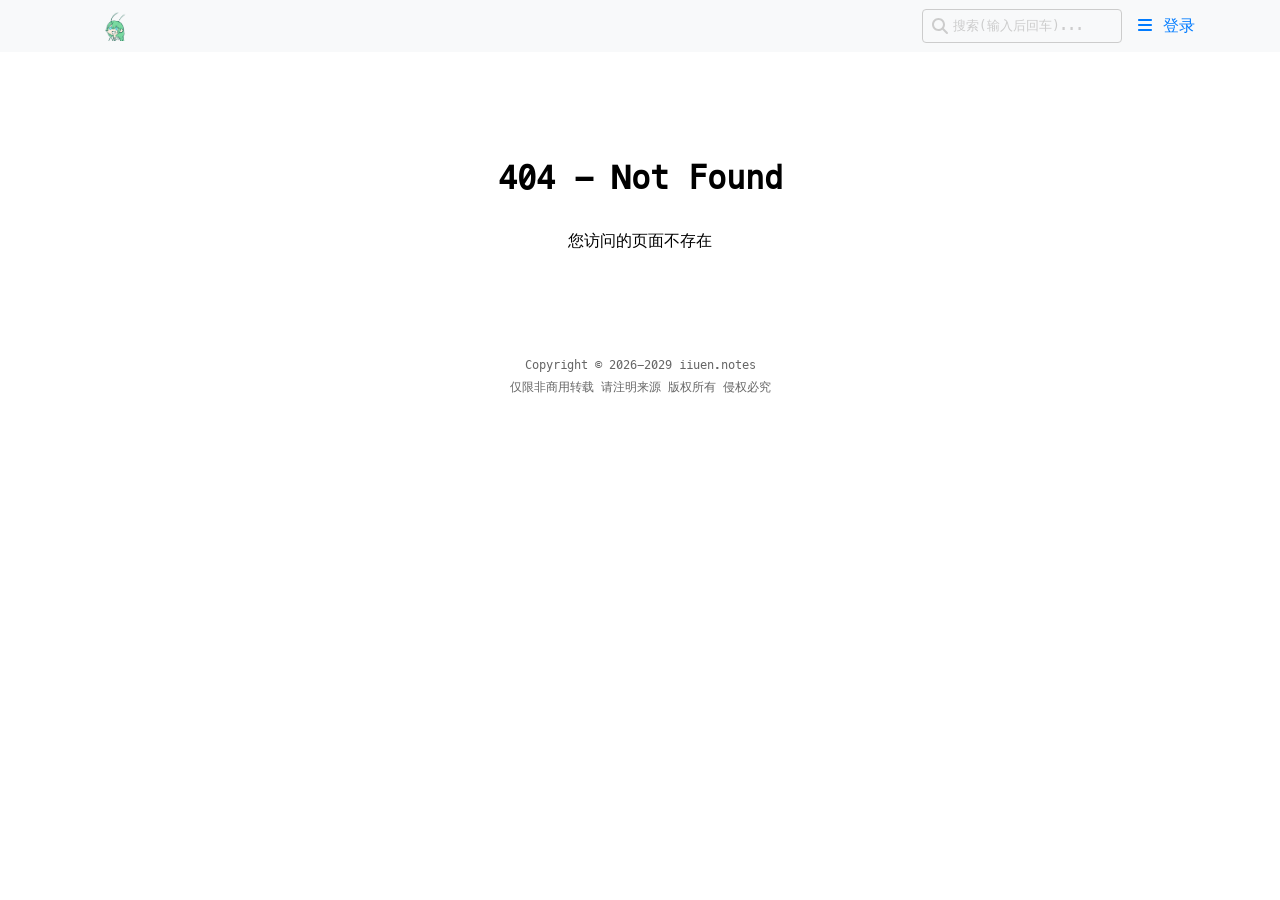
<file: index.html>
<!doctype html>
<html lang="zh">
  <head>
    <meta charset="UTF-8" />
    <meta name="robots" content="noindex, nofollow">
  <style>
    @media (prefers-color-scheme: dark)
    {
        :root{
          --html-color: #191A1E;
        }
    }
          
    html{
        background-color: var(--html-color);
        color: var(--font-color);
    }
  </style>
    <link rel="icon" type="image/x-icon" href="/assets/favicon-3AbAKlsW.ico" />
    <meta name="viewport" content="width=device-width, initial-scale=1.0" />
    <meta property="article:author" content="delay"><meta name="twitter:card" content="summary">
    <link rel="shortcut icon" href="/assets/favicon-3AbAKlsW.ico">
    <link rel="icon" type="image/png" href="/assets/favicon-192x192-DEEA-kgX.png" sizes="192x192">
    <link rel="apple-touch-icon" sizes="180x180" href="/assets/apple-touch-icon-CVi7S5vF.png">
    <title>iiuen.notes</title>
    <script type="module" crossorigin src="/assets/index-FdDV4aRQ.js"></script>
    <link rel="stylesheet" crossorigin href="/assets/index-DgWAOZsC.css">
  </head>
  <body>
    <div id="app"></div>
  </body>
</html>
</file>
<file: assets/index-DgWAOZsC.css>
@font-face{font-family:Meslo LG;src:local("Meslo LG S"),url(/assets/MesloLGS-Regular-WZ1bqco6.ttf) format("truetype")}@font-face{font-family:twemoji;src:local("twemoji"),url(/assets/twemoji-TGh32prh.ttf) format("truetype")}@font-face{font-family:IMing;src:local("IMing"),url(/assets/I.Ming-8.10-CSBlIfJU.ttf) format("truetype")}@font-face{font-family:IPAM;src:local("IPAexMincho"),url(/assets/ipaexm-D6Hgh1Sd.ttf) format("truetype")}#app{width:100%;padding-top:2rem;font-family:Meslo LG,monospace;font-weight:400;font-style:normal}#app,.container{margin:0 auto;padding-left:15px;padding-right:15px}@media (min-width: 768px){#app{width:min(75vw,1100px)}}body{display:flex;font-size:1rem;line-height:1.725}a{text-decoration:none;color:var(--color-link2);transition:.4s;padding:3px}@media (hover: hover){a:hover{background-color:var(--color-accent-background)}}.footer{margin:40px 0;width:100%;color:var(--color-accent-3);vertical-align:top;text-align:center;font-size:12px;line-height:10px}@media print{.header-container,.comments{display:none}#app{padding-top:0}select,input,textarea,button{display:none!important}.content{font-size:.9rem!important;line-height:1.5}.content img{page-break-inside:avoid}table td,table th{border:1px solid var(--font-color)!important}table thead{background-color:#f6f8fa}}button{background:none;border:none;color:var(--color-link);cursor:pointer}button:hover{text-decoration:underline}button:disabled{color:var(--color-accent-3)}input,textarea{width:100%;padding:0 8px;line-height:32px;box-sizing:border-box;margin-bottom:10px;border:1px solid var(--color-border);border-radius:4px;background-color:var(--html-color-1);color:var(--font-color)}input::placeholder,textarea::placeholder{color:var(--color-border);font-family:Meslo LG,monospace}textarea{padding:8px;line-height:24px;min-height:40px;max-height:500px;overflow-y:hidden;resize:none}hr,.markdown-body .v-show-content hr{border:.5px dashed var(--color-4);opacity:.5;margin:20px 0;height:0}table{display:table;width:100%;text-align:left;overflow:auto;border-spacing:0;border-collapse:collapse;background-color:var(--html-color-1)!important}table tr{background-color:var(--html-color-1)!important}table thead tr,table tr:nth-child(2n){background-color:var(--html-color-2)!important}table td,table th{vertical-align:top;padding:6px 13px;border:1px solid var(--color-border)!important}table th{color:#ab2251;font-weight:700}.markdown-body{position:relative!important;z-index:1!important;border:1px solid var(--color-border)!important;border-radius:4px;box-shadow:none}.markdown-body .v-note-op{border-bottom:1px solid var(--color-border)!important}.markdown-body,.markdown-body .v-note-op,.markdown-body .content-input-wrapper,.markdown-body .v-show-content,.markdown-body .content-input,.markdown-body textarea{color:var(--font-color);background-color:var(--html-color)!important}.markdown-body textarea{color:var(--font-color)!important}.markdown-body .v-show-content h2{border-bottom:none}.markdown-body .op-icon.selected{background-color:var(--color-accent-background)!important}.markdown-body .auto-textarea-input{min-height:100%}.page{width:auto}.page header h1{margin-top:0;margin-bottom:20px;color:var(--color-1);letter-spacing:.01em;font-weight:700;font-style:normal;line-height:2rem}.article-page h1{color:var(--color-2)}.article-page h2{color:var(--color-3)}@media (min-width: 1100px){.category-list{padding:0 40px}}.article-list{margin-top:20px}.category-list .category-list-item,.article-list .article-list-item{color:var(--color-2);letter-spacing:.01em;font-style:normal}.article-list .article-list-item{margin-bottom:5px;margin-left:1rem;line-height:2rem;list-style-type:none}.category-list a{color:var(--color-2);font-weight:700;background-color:transparent}.article-list a{color:var(--color-1);background-image:linear-gradient(transparent,transparent 5px,var(--color-1) 5px,var(--color-1));background-position:bottom;background-size:100% 6px;background-repeat:repeat-x;background-color:transparent;margin-block-start:.2em}.article-list a:hover{background-image:linear-gradient(transparent,transparent 5px,var(--color-accent-1) 5px,var(--color-accent-1))}.modal{position:fixed;z-index:102;top:0;left:0;width:100%;height:100%;background-color:#00000080;display:flex;align-items:center;justify-content:center}.modal-content{position:relative;color:#000;background-color:#fff;padding:1rem;border-radius:8px;width:80%;max-width:600px;max-height:80%;overflow-y:auto}.modal-title{padding:10px 0;margin:0}.modal-closebtn{font-size:1.5rem;position:absolute;top:10px;right:10px}.modal-title p{width:100%}.modal-content input,.modal-content textarea{background-color:#fff;border:1px solid #ccc;box-sizing:border-box;color:#000}.overlay{position:absolute;top:0;left:0;width:100%;height:100%;background-color:#00000080;display:flex;align-items:center;justify-content:center;color:#fff;font-size:1rem;font-weight:700;opacity:0;transition:opacity .3s ease}.overlay:hover{opacity:1}.overlay-text{pointer-events:none}.toc{position:fixed;overflow-y:auto;padding:10px;z-index:90;max-height:300px;overflow:auto}.tocBtn{position:fixed;display:none;bottom:20px;right:10px;z-index:100;font-size:1.2rem}@media (min-width: 768px){.toc{right:20px;top:80px;max-width:200px;max-height:500px}}@media (max-width: 768px){.toc{display:none;bottom:0;background-color:var(--color-background);width:100%;border-radius:5px 0 0;transition:transform .5s ease-in-out,opacity .5s ease-in-out;transform:translateY(100%);opacity:0}.toc-visible{display:block;transform:translateY(0);opacity:1}.tocBtn{display:block}}@media print{.toc,.tocBtn{display:none!important}}.toc ul{list-style-type:none;padding:0;margin:0}.toc a{white-space:nowrap;overflow:hidden}:root{--html-color: transparent;--html-color-1: #FFF;--html-color-2: #f6f8fa;--font-color: #000;--color-background: #f8f9fa;--color-background-2: #f9f9f9;--color-border: #ccc;--color-shadow: rgba(0, 0, 0, .1);--color-1: #383838;--color-2: #00adef;--color-3: #ab2251;--color-4: #6ca6cd;--color-5: #2bbc8a;--color-bold: #00bd7e;--color-highlight: #FFC233;--color-correct: #89cd7d;--color-error: #ec5f54;--color-tag: #e4edf6;--color-tag-front: var(--font-color);--color-accent-1: #cc2a41;--color-accent-2: rgba(86, 124, 119, .8);--color-accent-3: #666;--color-accent-background: rgba(60, 60, 60, .29);--color-accent-background-2: #ececec;--color-header-icon: transparent;--color-header-searchbox: var(--color-tag-front);--color-header-searchbox-background: var(--color-header-icon);--color-link: #007bff;--color-link-header: var(--color-link);--color-link2: var(--color-bold);--color-quote: #8c8c8c;--color-code: #f4f4f4;--color-meta: #ccc;--color-meta-2: #888}[data-theme=night],[data-theme=modern-cards-night]{--html-color: #191A1E;--html-color-1: #333;--html-color-2: #2a2a2a;--font-color: #FFF;--color-background: #3B4151;--color-background-2: var(--color-background);--color-border: #666;--color-shadow: rgba(255, 255, 255, .1);--color-1: #e0e0e0;--color-2: #478FA8;--color-3: #d35f8d;--color-4: #9BC1D4;--color-5: #3fd1a5;--color-tag: #e4edf6;--color-tag-front: #000;--color-accent-1: #e04a5a;--color-accent-2: rgba(86, 124, 119, .8);--color-accent-3: #999;--color-accent-background: rgba(200, 200, 200, .29);--color-accent-background-2: #2a2a2a;--color-header-icon: #f8f9fa;--color-link: #66b2ff;--color-link-header: white;--color-quote: #b0b0b0;--color-code: #2d2d2d}[data-theme=support_ukraine]{--color-bold: #005DC2;--color-background: #005DC2;--color-link: #005DC2;--html-color-2: #519FC2;--color-1: #005DC2;--color-3: #005DC2;--color-4: #519FC2;--color-header-icon: #FFD300;--color-link-header: #FFD300;--html-color-1: #FFE566;--color-2: #FFD300;--color-5: #FFD300;--color-background-2: #f9f9f9;--color-shadow: rgba(0, 0, 0, .1)}[data-theme=yeshu]{--html-color: #004EA1;--color-tag-front: var(--html-color-2);--color-background: #FFF001;--color-background-2: #E90011;--color-link-header: #E90011;--color-border: #FFF;--color-header-icon: #004EA1;--color-header-searchbox-background: var(--html-color-1);--html-color-1: #E90011;--html-color-2: #FFF001;--color-1: #FFF;--color-2: #FFF001;--color-3: #E90011;--color-4: #000;--color-5: #FFF001;--font-color: #FFF;--color-accent-3: #E90011}[data-theme=yeshu] table thead tr,[data-theme=yeshu] table tr:nth-child(2n){color:#e90011}[data-theme=modern-cards],[data-theme=modern-cards-night]{--html-color-1: #fff;--color-shadow: rgba(0, 0, 0, .1);--font-color: #222;--color-accent-3: #666;--icon-color: #007acc}[data-theme=modern-cards-night]{--html-color-1: #222;--color-shadow: rgba(0, 0, 0, .6);--font-color: #ddd;--color-accent-3: #999;--icon-color: #55aaff}[data-theme=modern-cards] .category-list,[data-theme=modern-cards-night] .category-list{display:grid;grid-template-columns:repeat(auto-fit,minmax(200px,1fr));gap:20px;padding:0;margin:2rem 0;list-style:none}[data-theme=modern-cards] .category-list-item,[data-theme=modern-cards-night] .category-list-item{background:var(--html-color-1);border-radius:14px;padding:1rem 1.2rem;box-shadow:0 3px 10px var(--color-shadow);transition:transform .2s ease,box-shadow .3s ease;display:flex;flex-direction:column;justify-content:space-between}[data-theme=modern-cards] .category-list-item:hover,[data-theme=modern-cards-night] .category-list-item:hover{transform:translateY(-4px);box-shadow:0 6px 20px #0000001f}[data-theme=modern-cards] .category-list-link,[data-theme=modern-cards-night] .category-list-link{text-decoration:none;color:inherit;display:flex;flex-direction:column;gap:.3rem}[data-theme=modern-cards] .category-title,[data-theme=modern-cards-night] .category-title{font-size:1.1rem;font-weight:600;display:flex;align-items:center;gap:.5rem;color:var(--font-color)}[data-theme=modern-cards] .category-subtitle,[data-theme=modern-cards-night] .category-subtitle{font-size:.85rem;color:var(--color-accent-3);margin-left:0}[data-theme=modern-cards] .category-subtitle:before,[data-theme=modern-cards-night] .category-subtitle:before{content:"（"}[data-theme=modern-cards] .category-subtitle:after,[data-theme=modern-cards-night] .category-subtitle:after{content:"）"}p[data-v-d73ade5c]{margin:0}ul[data-v-d73ade5c]{list-style-type:none;padding:0}li[data-v-d73ade5c]{margin-bottom:1rem}li ul[data-v-d73ade5c]{margin-top:.5rem}li ul li[data-v-d73ade5c]{border:1px solid #dfe2e5;margin:0}.modal-title[data-v-d73ade5c]{white-space:nowrap}.modal-wrap[data-v-d73ade5c]{display:flex}.search-container[data-v-d73ade5c]{position:relative;width:100%;margin-left:20px;margin-right:50px;display:flex;align-items:center}.search-container .search-icon[data-v-d73ade5c]{position:absolute;left:10px;color:#ccc;pointer-events:none}input[data-v-d73ade5c]{padding-left:30px;margin:0}.search-matched{font-style:italic;color:var(--color-3)}.modal-closebtn[data-v-7061b3c1]{color:#fff;top:5px;right:5px}.close-button svg[data-v-7061b3c1]{height:2em;color:#fff}img[data-v-7061b3c1]{max-width:90vw;max-height:90vh}.header-container[data-v-f845ffc7]{height:2.5rem}.header[data-v-f845ffc7]{position:fixed;z-index:100;width:100%;left:0;top:0;padding:.5rem;margin-bottom:1rem;background-color:var(--color-background)}.header .container[data-v-f845ffc7]{display:flex;align-items:center}@media (min-width: 1100px){.header .container[data-v-f845ffc7]{width:1100px}}.icon[data-v-f845ffc7]{background-color:var(--color-header-icon);border-radius:10px}.header nav[data-v-f845ffc7]{display:flex;margin-left:auto;align-items:center}.header img[data-v-f845ffc7]{max-height:30px;vertical-align:middle}.header #home[data-v-f845ffc7]{transition:background-color .2s ease-in-out}.header .search-box[data-v-f845ffc7]{margin-right:8px;margin-bottom:0;max-width:200px;padding-left:30px;color:var(--color-header-searchbox);background-color:var(--color-header-searchbox-background)}.header nav a[data-v-f845ffc7]{text-decoration:none;color:var(--color-link-header);white-space:nowrap}.command-item[data-v-f845ffc7]:hover{text-decoration:underline}.command-item svg[data-v-f845ffc7]{display:none}.command-item span[data-v-f845ffc7]{display:block;white-space:nowrap}@media (max-width: 768px){.command-item svg[data-v-f845ffc7]{display:block}.command-item span[data-v-f845ffc7]{display:none}}.header nav #admin[data-v-f845ffc7]{color:var(--color-accent-1)}.header nav #avatar[data-v-f845ffc7]{margin-left:8px}.header nav img[data-v-f845ffc7]{display:block;border-radius:50%}.search-container[data-v-f845ffc7]{position:relative;display:flex;align-items:center;margin-left:20px}.search-container .search-icon[data-v-f845ffc7]{position:absolute;left:10px;color:#ccc;pointer-events:none}.dropdown[data-v-f845ffc7]{position:relative;display:inline-block}.dropbtn[data-v-f845ffc7]{background-color:transparent;color:var(--color-link-header);font-size:16px;border:none;cursor:pointer;padding:0 8px}.dropbtn[data-v-f845ffc7]:hover{text-decoration:none}.dropdown-content[data-v-f845ffc7]{position:absolute;background-color:var(--color-background);z-index:1}#msgsDropdown[data-v-f845ffc7]{right:-100px;width:200px}.dropdown-content a[data-v-f845ffc7]{color:var(--color-link);padding:5px 10px;text-decoration:none;display:block;white-space:nowrap;cursor:pointer}.dropdown a[data-v-f845ffc7]:hover{background-color:transparent;text-decoration:underline}.dropdown a.current[data-v-f845ffc7]{background-color:var(--color-accent-background)}.dropdown:hover .dropdown-content[data-v-f845ffc7]{display:block!important}.dropdown:hover .dropbtn[data-v-f845ffc7]{background-color:var(--color-accent-background)}.dropdown.highlight button[data-v-f845ffc7]{color:var(--color-highlight)}.message-count[data-v-f845ffc7]{position:absolute;display:flex;justify-content:center;align-items:center;font-size:.7rem;height:12px;width:12px;border-radius:6px;background-color:red;color:#fff}.message-item[data-v-f845ffc7]{display:flex!important;align-content:center}.message-item p[data-v-f845ffc7]{margin:0 0 0 10px;width:100%;white-space:nowrap;overflow:hidden;text-overflow:ellipsis}.hero[data-v-c7a5dcca]{padding:2.8rem 0 0}.hero-text[data-v-c7a5dcca]{max-width:560px}.site-title[data-v-c7a5dcca]{font-size:1.6rem;font-weight:700;letter-spacing:.02em;margin:0 0 .75rem}.hero-desc[data-v-c7a5dcca]{margin:0 0 .25rem;font-size:.9rem;line-height:1.8;opacity:.72}.hero-desc-epigraph[data-v-c7a5dcca]{opacity:.45;font-size:.85rem}.hero-desc-epigraph[data-v-c7a5dcca]:before{margin-right:.25em;color:var(--color-quote);content:"“";vertical-align:-.4em;font-size:2em;line-height:.1em}.hero-desc-sub[data-v-c7a5dcca]{opacity:.4;font-size:.8rem}.hero-rule[data-v-c7a5dcca]{margin:1.8rem 0 1.2rem;height:1px;background:linear-gradient(to right,var(--color-2) 0%,transparent 70%);opacity:.15}.category-subtitle[data-v-c7a5dcca]{color:var(--color-accent-3);font-size:.85rem;margin-left:2px}.category-subtitle[data-v-c7a5dcca]:before{content:"("}.category-subtitle[data-v-c7a5dcca]:after{content:")"}.category-icon-pku[data-v-c7a5dcca],.category-icon-thu[data-v-c7a5dcca]{display:inline-flex;align-items:center;justify-content:center;width:14px;height:14px;border-radius:30%;border:2px solid var(--icon-color)}.category-icon-thu[data-v-c7a5dcca]{border-radius:50%}.category-icon-pku span[data-v-c7a5dcca],.category-icon-thu span[data-v-c7a5dcca]{color:var(--icon-color);font-size:10px;font-weight:700}.category-icon-bili[data-v-c7a5dcca]{height:18px}.page[data-v-cb4f1e29]{max-width:900px;margin:20px auto;font-family:Consolas,Courier New,monospace;font-size:15px;color:#000;line-height:1.5}.filter-bar[data-v-cb4f1e29]{margin-bottom:12px}.filter-bar span[data-v-cb4f1e29]{cursor:pointer;color:#000;padding:0 8px;-webkit-user-select:none;user-select:none;border-bottom:2px solid transparent}.filter-bar span.active[data-v-cb4f1e29]{font-weight:700;border-bottom-color:#000}.ptt-table[data-v-cb4f1e29]{width:100%;border-collapse:collapse;border:1px solid #000;background-color:#fff}.ptt-table thead th[data-v-cb4f1e29]{border:1px solid #000;padding:6px 10px;font-weight:400;background-color:transparent;text-align:left}.ptt-table tbody td[data-v-cb4f1e29]{border:1px solid #000;padding:6px 10px;white-space:nowrap}.ptt-table a[data-v-cb4f1e29]{color:#00e;text-decoration:none}.ptt-table a[data-v-cb4f1e29]:hover{text-decoration:underline}.captcha{display:flex}.captcha img{height:34px;margin-left:10px;cursor:pointer}.verification-container[data-v-5490189b]{display:flex}.verification-container input[data-v-5490189b]{flex:1;margin-right:5px}.verification-container button[data-v-5490189b]{white-space:nowrap}.badge[data-v-6e429595]{padding:0 5px;border-radius:8px;color:#fff;font-weight:700;text-transform:uppercase;background-color:var(--color1)}.comments .badge[data-v-6e429595]{font-size:.8rem;padding:0 4px;border-radius:6.4px}.ug-owner{--color1: #DC143C;--color2: #e0434e;--color3: #f07368}.ug-admin{--color1: #d93a49;--color2: #e06a73;--color3: #e69a9d}.ug-helper{--color1: #1d953f;--color2: #4caf50;--color3: #81c784}.ug-banned{--color1: #4B0082;--color2: #673ab7;--color3: #9575cd}.comment-poster[data-v-91cdb2bd]{display:flex;flex-wrap:wrap;align-items:start}.comment-poster textarea[data-v-91cdb2bd]{width:100%}.comment-poster .btns[data-v-91cdb2bd]{margin-left:auto;display:flex}.comment-poster .btns[data-v-91cdb2bd] *{margin-left:10px}.image-preview[data-v-91cdb2bd]{margin-top:10px}.image-container[data-v-91cdb2bd]{display:inline-block;margin-right:10px;position:relative}.uploaded-image[data-v-91cdb2bd]{width:80px;height:80px;border-radius:10px;cursor:pointer;object-fit:cover}.image-container button[data-v-91cdb2bd]{position:absolute;top:0;right:0;background-color:#ff000080;color:#fff;cursor:pointer;border-radius:0 10px 0 0}.comments[data-v-7e80ca82]{margin-top:20px}ul[data-v-7e80ca82]{list-style-type:none;padding-left:0}.comment-item p[data-v-7e80ca82]{margin:0}.comment-item .comment-root[data-v-7e80ca82],.comment-item .comment-reply[data-v-7e80ca82]{position:relative;display:flex;margin-bottom:15px}.comment-item[data-v-7e80ca82]{padding-bottom:20px}.comment-root.highlight[data-v-7e80ca82]:before,.comment-reply.highlight[data-v-7e80ca82]:before{content:"";position:absolute;top:0;left:-10px;right:-10px;bottom:0;background-color:var(--color-accent-background-2);z-index:-1;transition:background-color .5s ease-in-out}button[data-v-7e80ca82]{margin-left:10px}.comment-item .avatar[data-v-7e80ca82]{height:40px;vertical-align:top;margin:10px 10px 0 0;background-color:transparent!important}.comment-item .avatar img[data-v-7e80ca82]{border-radius:20px;height:100%}.comment-item .comment-wrap[data-v-7e80ca82]{display:inline-block;width:calc(100% - 60px)}.comment-item .commenter a[data-v-7e80ca82]{color:var(--color-font);font-weight:700;background-color:transparent!important}.comment-item .commenter[class*=ug-] a[data-v-7e80ca82]{color:var(--color1);-webkit-background-clip:text;-webkit-text-fill-color:transparent;background-image:linear-gradient(to right top,var(--color1) 0%,var(--color2) 50%,var(--color3) 100%)}.comment-item .commenter span[data-v-7e80ca82]{margin-left:5px}.comment-item .content[data-v-7e80ca82]{margin-block-start:.5em;margin-block-end:.5em}.comment-item .content .reply-to[data-v-7e80ca82]{cursor:pointer}.comment-item .content .reply-to[data-v-7e80ca82]:before{content:"回复 "}.comment-item .content .reply-to[data-v-7e80ca82]:after{content:":"}.comment-item .comment-meta[data-v-7e80ca82]{color:var(--color-accent-3);display:flex;font-size:.9rem}.comment-item .comment-btns[data-v-7e80ca82]{margin-left:auto}.comment-replies-container[data-v-7e80ca82]{padding-left:60px}.comment-item .images[data-v-7e80ca82]{margin-top:10px;display:flex;flex-direction:row;flex-wrap:wrap}.comment-item .images img[data-v-7e80ca82]{width:80px;height:80px;border-radius:10px;margin:0 10px 0 0;cursor:pointer;object-fit:cover}.article-subtitle[data-v-15dea727]{color:var(--color-accent-3);font-size:.85rem;margin-left:2px}.article-subtitle[data-v-15dea727]:before{content:"("}.article-subtitle[data-v-15dea727]:after{content:")"}.content-container[data-v-b58d571b]{display:flex}.content-container .content[data-v-b58d571b]{flex:1;width:100%;font-size:1rem;overflow-wrap:break-word}.heading-1[data-v-b58d571b],.heading-2[data-v-b58d571b]{font-size:1.2rem;margin-left:-.5rem;color:var(--color-2)}.heading-3[data-v-b58d571b]{font-size:1rem;color:var(--color-3)}.heading-4[data-v-b58d571b]{font-size:.8rem;margin-left:1rem;color:var(--color-4)}.heading-5[data-v-b58d571b]{font-size:.7rem;margin-left:1.5rem;color:var(--color-5)}.heading-6[data-v-b58d571b]{font-size:.6rem;margin-left:2.5rem;color:var(--color-5)}.content-container p{margin-block-start:.2em}.content-container p,.content-container h{margin-top:16px}.content-container li p{margin:0}.content-container img,.content-container video{display:block;margin:auto;max-width:100%;height:auto}.content-container .video-container{position:relative;overflow:hidden;padding-top:56.25%;height:0}.content-container .video-container iframe,.content-container .video-container object,.content-container .video-container embed{position:absolute;top:0;left:0;margin-top:0;width:100%;height:100%}.content-container blockquote{margin:1rem 10px;padding:.5em 10px;background:inherit;color:var(--color-quote);quotes:"“" "”" "‘" "’";font-weight:700;font-size:1rem}.content-container blockquote p{margin:0}.content-container blockquote:before{margin-right:.25em;color:var(--color-quote);content:"“";vertical-align:-.4em;font-size:2em;line-height:.1em}.content-container code{background-color:var(--color-code);padding:10px}.content-container .masked-email{color:var(--color-link2);font-style:italic}.content-container h1,.content-container h2{color:var(--color-2);font-size:2em}.content-container h2:before{position:absolute;top:-4px;left:-1rem;color:var(--color-2);content:"#";font-weight:700;font-size:1.2rem}.content-container h3{color:var(--color-3);font-size:1.3em}.content-container h4{color:var(--color-4);font-size:1.1em}.content-container h5,.content-container h6{color:var(--color-5);font-size:1em}.content-container h6{font-size:.75em}.content-container h3,.content-container h4,.content-container h6{text-decoration:underline}.content-container h1,.content-container h2,.content-container h3,.content-container h4,.content-container h5,.content-container h6{position:relative;font-weight:700;margin-top:2rem;margin-bottom:.5rem}.content-container strong{color:var(--color-bold)}.content-container div.highlight,.content-container span.highlighted-term{position:relative}.content-container span.highlighted-term:before{content:"";position:absolute;top:0;left:-5px;right:-5px;bottom:0;background-color:#ffc20e;z-index:-1;transition:background-color .5s ease-in-out}.multi-article-selector[data-v-7615943c]{margin:10px 0 20px 5px}.selector-item[data-v-7615943c]{margin-right:15px;cursor:pointer;font-size:1.2rem}.selector-item input[data-v-7615943c]{width:auto}@media (min-width: 768px){.article[data-v-7615943c],.article-comments[data-v-7615943c]{padding-right:100px}}header .title[data-v-7615943c]{margin:2% 0 5px 5px;font-size:2em;font-weight:700;line-height:1.25;text-transform:none;color:var(--color-2)}header .title[data-v-7615943c] *{display:inline;margin-right:10px}header .title .title-display-print[data-v-7615943c]{display:none}header .meta[data-v-7615943c]{margin-top:0;margin-bottom:1rem}header .meta[data-v-7615943c] *{color:var(--color-4);font-size:1.4rem}header .date[data-v-7615943c]{display:inline}header .article-tag[data-v-7615943c],header .article-category[data-v-7615943c],header .article-edit[data-v-7615943c]{display:inline}header .article-tag[data-v-7615943c]:before,header .article-category[data-v-7615943c]:before{content:" | "}header .article-edit a[data-v-7615943c]{color:var(--color-3)}@media print{header .title .title-display-normal[data-v-7615943c],header .title.multi[data-v-7615943c],header .meta.multi[data-v-7615943c]{display:none}header .title .title-display-print[data-v-7615943c]{display:inline;color:var(--color-2)}.article[data-v-7615943c],.article-comments[data-v-7615943c]{padding-right:0}.article header[data-v-7615943c],.article .meta[data-v-7615943c]{display:flex;flex-direction:column;align-items:center;justify-content:center}.article .meta[data-v-7615943c]{font-size:1.2rem;margin:0}.article .meta div[data-v-7615943c]{margin:0}.article-tag[data-v-7615943c]:before,.article-category[data-v-7615943c]:before{content:none!important}.article-edit[data-v-7615943c],.article-tag[data-v-7615943c]{display:none!important}}.page-error{text-align:center;padding:50px}.page-error h1{font-size:2em;margin-bottom:20px}.page-error a[data-v-19c5e9f9]{margin-left:5px}.auto-textarea-wrapper[data-v-33c11741]{height:100%}.markdown-body strong{font-weight:bolder}.markdown-body .hljs-center{text-align:center}.markdown-body .hljs-right{text-align:right}.markdown-body .hljs-left{text-align:left}.markdown-body .hljs{overflow:auto}@font-face{font-family:fontello;src:url(/assets/fontello-CnWxryRb.eot);src:url(/assets/fontello-CnWxryRb.eot#iefix) format("embedded-opentype"),url(/assets/fontello-BJkOxCgW.woff2) format("woff2"),url(/assets/fontello-BEgLts9b.woff) format("woff"),url(/assets/fontello-B1X0PDnA.ttf) format("truetype"),url(/assets/fontello-BxS_W-ym.svg#fontello) format("svg");font-weight:400;font-style:normal}[class*=" fa-mavon-"]:before,[class^=fa-mavon-]:before{font-family:fontello;font-style:normal;font-weight:400;speak:none;display:inline-block;text-decoration:inherit;width:1em;margin-right:.2em;text-align:center;font-variant:normal;text-transform:none;line-height:1em;margin-left:.2em;-webkit-font-smoothing:antialiased;-moz-osx-font-smoothing:grayscale}.fa-mavon-bold:before{content:""}.fa-mavon-italic:before{content:""}.fa-mavon-thumb-tack:before{content:""}.fa-mavon-link:before{content:""}.fa-mavon-picture-o:before{content:""}.fa-mavon-repeat:before{content:""}.fa-mavon-undo:before{content:""}.fa-mavon-trash-o:before{content:""}.fa-mavon-floppy-o:before{content:""}.fa-mavon-compress:before{content:""}.fa-mavon-eye:before{content:""}.fa-mavon-eye-slash:before{content:""}.fa-mavon-question-circle:before{content:""}.fa-mavon-times:before{content:""}.fa-mavon-align-left:before{content:""}.fa-mavon-align-center:before{content:""}.fa-mavon-align-right:before{content:""}.fa-mavon-arrows-alt:before{content:""}.fa-mavon-bars:before{content:""}.fa-mavon-list-ul:before{content:""}.fa-mavon-list-ol:before{content:""}.fa-mavon-strikethrough:before{content:""}.fa-mavon-underline:before{content:""}.fa-mavon-table:before{content:""}.fa-mavon-columns:before{content:""}.fa-mavon-quote-left:before{content:""}.fa-mavon-code:before{content:""}.fa-mavon-superscript:before{content:""}.fa-mavon-subscript:before{content:""}.fa-mavon-header:before{content:""}.fa-mavon-window-maximize:before{content:""}.multiselect{align-items:center;background:var(--ms-bg,#fff);border:var(--ms-border-width,1px) solid var(--ms-border-color,#d1d5db);border-radius:var(--ms-radius,4px);box-sizing:border-box;cursor:pointer;display:flex;font-size:var(--ms-font-size,1rem);justify-content:flex-end;margin:0 auto;min-height:calc(var(--ms-border-width, 1px)*2 + var(--ms-font-size, 1rem)*var(--ms-line-height, 1.375) + var(--ms-py, .5rem)*2);outline:none;position:relative;width:100%}.multiselect.is-open{border-radius:var(--ms-radius,4px) var(--ms-radius,4px) 0 0}.multiselect.is-open-top{border-radius:0 0 var(--ms-radius,4px) var(--ms-radius,4px)}.multiselect.is-disabled{background:var(--ms-bg-disabled,#f3f4f6);cursor:default}.multiselect.is-active{border:var(--ms-border-width-active,var(--ms-border-width,1px)) solid var(--ms-border-color-active,var(--ms-border-color,#d1d5db));box-shadow:0 0 0 var(--ms-ring-width,3px) var(--ms-ring-color,rgba(16,185,129,.188))}.multiselect-wrapper{align-items:center;box-sizing:border-box;cursor:pointer;display:flex;justify-content:flex-end;margin:0 auto;min-height:calc(var(--ms-border-width, 1px)*2 + var(--ms-font-size, 1rem)*var(--ms-line-height, 1.375) + var(--ms-py, .5rem)*2);outline:none;position:relative;width:100%}.multiselect-multiple-label,.multiselect-placeholder,.multiselect-single-label{align-items:center;background:transparent;box-sizing:border-box;display:flex;height:100%;left:0;line-height:var(--ms-line-height,1.375);max-width:100%;padding-left:var(--ms-px,.875rem);padding-right:calc(1.25rem + var(--ms-px, .875rem)*3);pointer-events:none;position:absolute;top:0}.multiselect-placeholder{color:var(--ms-placeholder-color,#9ca3af)}.multiselect-single-label-text{display:block;max-width:100%;overflow:hidden;text-overflow:ellipsis;white-space:nowrap}.multiselect-search{-webkit-appearance:none;-moz-appearance:none;appearance:none;background:var(--ms-bg,#fff);border:0;border-radius:var(--ms-radius,4px);bottom:0;box-sizing:border-box;font-family:inherit;font-size:inherit;height:100%;left:0;outline:none;padding-left:var(--ms-px,.875rem);position:absolute;right:0;top:0;width:100%}.multiselect-search::-webkit-search-cancel-button,.multiselect-search::-webkit-search-decoration,.multiselect-search::-webkit-search-results-button,.multiselect-search::-webkit-search-results-decoration{-webkit-appearance:none}.multiselect-tags{flex-grow:1;flex-shrink:1;flex-wrap:wrap;margin:var(--ms-tag-my,.25rem) 0 0;padding-left:var(--ms-py,.5rem)}.multiselect-tag,.multiselect-tags{align-items:center;display:flex;min-width:0}.multiselect-tag{background:var(--ms-tag-bg,#10b981);border-radius:var(--ms-tag-radius,4px);color:var(--ms-tag-color,#fff);font-size:var(--ms-tag-font-size,.875rem);font-weight:var(--ms-tag-font-weight,600);line-height:var(--ms-tag-line-height,1.25rem);margin-bottom:var(--ms-tag-my,.25rem);margin-right:var(--ms-tag-mx,.25rem);padding:var(--ms-tag-py,.125rem) 0 var(--ms-tag-py,.125rem) var(--ms-tag-px,.5rem);white-space:nowrap}.multiselect-tag.is-disabled{background:var(--ms-tag-bg-disabled,#9ca3af);color:var(--ms-tag-color-disabled,#fff);padding-right:var(--ms-tag-px,.5rem)}.multiselect-tag-wrapper{overflow:hidden;text-overflow:ellipsis;white-space:nowrap}.multiselect-tag-wrapper-break{white-space:normal;word-break:break-all}.multiselect-tag-remove{align-items:center;border-radius:var(--ms-tag-remove-radius,4px);display:flex;justify-content:center;margin:var(--ms-tag-remove-my,0) var(--ms-tag-remove-mx,.125rem);padding:var(--ms-tag-remove-py,.25rem) var(--ms-tag-remove-px,.25rem)}.multiselect-tag-remove:hover{background:#00000010}.multiselect-tag-remove-icon{background-color:currentColor;display:inline-block;height:.75rem;-webkit-mask-image:url("data:image/svg+xml;charset=utf-8,%3Csvg viewBox='0 0 320 512' fill='currentColor' xmlns='http://www.w3.org/2000/svg'%3E%3Cpath d='m207.6 256 107.72-107.72c6.23-6.23 6.23-16.34 0-22.58l-25.03-25.03c-6.23-6.23-16.34-6.23-22.58 0L160 208.4 52.28 100.68c-6.23-6.23-16.34-6.23-22.58 0L4.68 125.7c-6.23 6.23-6.23 16.34 0 22.58L112.4 256 4.68 363.72c-6.23 6.23-6.23 16.34 0 22.58l25.03 25.03c6.23 6.23 16.34 6.23 22.58 0L160 303.6l107.72 107.72c6.23 6.23 16.34 6.23 22.58 0l25.03-25.03c6.23-6.23 6.23-16.34 0-22.58L207.6 256z'/%3E%3C/svg%3E");mask-image:url("data:image/svg+xml;charset=utf-8,%3Csvg viewBox='0 0 320 512' fill='currentColor' xmlns='http://www.w3.org/2000/svg'%3E%3Cpath d='m207.6 256 107.72-107.72c6.23-6.23 6.23-16.34 0-22.58l-25.03-25.03c-6.23-6.23-16.34-6.23-22.58 0L160 208.4 52.28 100.68c-6.23-6.23-16.34-6.23-22.58 0L4.68 125.7c-6.23 6.23-6.23 16.34 0 22.58L112.4 256 4.68 363.72c-6.23 6.23-6.23 16.34 0 22.58l25.03 25.03c6.23 6.23 16.34 6.23 22.58 0L160 303.6l107.72 107.72c6.23 6.23 16.34 6.23 22.58 0l25.03-25.03c6.23-6.23 6.23-16.34 0-22.58L207.6 256z'/%3E%3C/svg%3E");-webkit-mask-position:center;mask-position:center;-webkit-mask-repeat:no-repeat;mask-repeat:no-repeat;-webkit-mask-size:contain;mask-size:contain;opacity:.8;width:.75rem}.multiselect-tags-search-wrapper{display:inline-block;flex-grow:1;flex-shrink:1;height:100%;margin:0 var(--ms-tag-mx,4px) var(--ms-tag-my,4px);position:relative}.multiselect-tags-search-copy{display:inline-block;height:1px;visibility:hidden;white-space:pre-wrap;width:100%}.multiselect-tags-search{-webkit-appearance:none;-moz-appearance:none;appearance:none;border:0;bottom:0;box-sizing:border-box;font-family:inherit;font-size:inherit;left:0;outline:none;padding:0;position:absolute;right:0;top:0;width:100%}.multiselect-tags-search::-webkit-search-cancel-button,.multiselect-tags-search::-webkit-search-decoration,.multiselect-tags-search::-webkit-search-results-button,.multiselect-tags-search::-webkit-search-results-decoration{-webkit-appearance:none}.multiselect-inifite{align-items:center;display:flex;justify-content:center;min-height:calc(var(--ms-border-width, 1px)*2 + var(--ms-font-size, 1rem)*var(--ms-line-height, 1.375) + var(--ms-py, .5rem)*2);width:100%}.multiselect-inifite-spinner,.multiselect-spinner{animation:multiselect-spin 1s linear infinite;background-color:var(--ms-spinner-color,#10b981);flex-grow:0;flex-shrink:0;height:1rem;-webkit-mask-image:url("data:image/svg+xml;charset=utf-8,%3Csvg viewBox='0 0 512 512' fill='currentColor' xmlns='http://www.w3.org/2000/svg'%3E%3Cpath d='m456.433 371.72-27.79-16.045c-7.192-4.152-10.052-13.136-6.487-20.636 25.82-54.328 23.566-118.602-6.768-171.03-30.265-52.529-84.802-86.621-144.76-91.424C262.35 71.922 256 64.953 256 56.649V24.56c0-9.31 7.916-16.609 17.204-15.96 81.795 5.717 156.412 51.902 197.611 123.408 41.301 71.385 43.99 159.096 8.042 232.792-4.082 8.369-14.361 11.575-22.424 6.92z'/%3E%3C/svg%3E");mask-image:url("data:image/svg+xml;charset=utf-8,%3Csvg viewBox='0 0 512 512' fill='currentColor' xmlns='http://www.w3.org/2000/svg'%3E%3Cpath d='m456.433 371.72-27.79-16.045c-7.192-4.152-10.052-13.136-6.487-20.636 25.82-54.328 23.566-118.602-6.768-171.03-30.265-52.529-84.802-86.621-144.76-91.424C262.35 71.922 256 64.953 256 56.649V24.56c0-9.31 7.916-16.609 17.204-15.96 81.795 5.717 156.412 51.902 197.611 123.408 41.301 71.385 43.99 159.096 8.042 232.792-4.082 8.369-14.361 11.575-22.424 6.92z'/%3E%3C/svg%3E");-webkit-mask-position:center;mask-position:center;-webkit-mask-repeat:no-repeat;mask-repeat:no-repeat;-webkit-mask-size:contain;mask-size:contain;width:1rem;z-index:10}.multiselect-spinner{margin:0 var(--ms-px,.875rem) 0 0}.multiselect-clear{display:flex;flex-grow:0;flex-shrink:0;opacity:1;padding:0 var(--ms-px,.875rem) 0 0;position:relative;transition:.3s;z-index:10}.multiselect-clear:hover .multiselect-clear-icon{background-color:var(--ms-clear-color-hover,#000)}.multiselect-clear-icon{background-color:var(--ms-clear-color,#999);display:inline-block;-webkit-mask-image:url("data:image/svg+xml;charset=utf-8,%3Csvg viewBox='0 0 320 512' fill='currentColor' xmlns='http://www.w3.org/2000/svg'%3E%3Cpath d='m207.6 256 107.72-107.72c6.23-6.23 6.23-16.34 0-22.58l-25.03-25.03c-6.23-6.23-16.34-6.23-22.58 0L160 208.4 52.28 100.68c-6.23-6.23-16.34-6.23-22.58 0L4.68 125.7c-6.23 6.23-6.23 16.34 0 22.58L112.4 256 4.68 363.72c-6.23 6.23-6.23 16.34 0 22.58l25.03 25.03c6.23 6.23 16.34 6.23 22.58 0L160 303.6l107.72 107.72c6.23 6.23 16.34 6.23 22.58 0l25.03-25.03c6.23-6.23 6.23-16.34 0-22.58L207.6 256z'/%3E%3C/svg%3E");mask-image:url("data:image/svg+xml;charset=utf-8,%3Csvg viewBox='0 0 320 512' fill='currentColor' xmlns='http://www.w3.org/2000/svg'%3E%3Cpath d='m207.6 256 107.72-107.72c6.23-6.23 6.23-16.34 0-22.58l-25.03-25.03c-6.23-6.23-16.34-6.23-22.58 0L160 208.4 52.28 100.68c-6.23-6.23-16.34-6.23-22.58 0L4.68 125.7c-6.23 6.23-6.23 16.34 0 22.58L112.4 256 4.68 363.72c-6.23 6.23-6.23 16.34 0 22.58l25.03 25.03c6.23 6.23 16.34 6.23 22.58 0L160 303.6l107.72 107.72c6.23 6.23 16.34 6.23 22.58 0l25.03-25.03c6.23-6.23 6.23-16.34 0-22.58L207.6 256z'/%3E%3C/svg%3E");transition:.3s}.multiselect-caret,.multiselect-clear-icon{height:1.125rem;-webkit-mask-position:center;mask-position:center;-webkit-mask-repeat:no-repeat;mask-repeat:no-repeat;-webkit-mask-size:contain;mask-size:contain;width:.625rem}.multiselect-caret{background-color:var(--ms-caret-color,#999);flex-grow:0;flex-shrink:0;margin:0 var(--ms-px,.875rem) 0 0;-webkit-mask-image:url("data:image/svg+xml;charset=utf-8,%3Csvg viewBox='0 0 320 512' fill='currentColor' xmlns='http://www.w3.org/2000/svg'%3E%3Cpath d='M31.3 192h257.3c17.8 0 26.7 21.5 14.1 34.1L174.1 354.8c-7.8 7.8-20.5 7.8-28.3 0L17.2 226.1C4.6 213.5 13.5 192 31.3 192z'/%3E%3C/svg%3E");mask-image:url("data:image/svg+xml;charset=utf-8,%3Csvg viewBox='0 0 320 512' fill='currentColor' xmlns='http://www.w3.org/2000/svg'%3E%3Cpath d='M31.3 192h257.3c17.8 0 26.7 21.5 14.1 34.1L174.1 354.8c-7.8 7.8-20.5 7.8-28.3 0L17.2 226.1C4.6 213.5 13.5 192 31.3 192z'/%3E%3C/svg%3E");pointer-events:none;position:relative;transform:rotate(0);transition:transform .3s;z-index:10}.multiselect-caret.is-open{pointer-events:auto;transform:rotate(180deg)}.multiselect-dropdown{-webkit-overflow-scrolling:touch;background:var(--ms-dropdown-bg,#fff);border:var(--ms-dropdown-border-width,1px) solid var(--ms-dropdown-border-color,#d1d5db);border-radius:0 0 var(--ms-dropdown-radius,4px) var(--ms-dropdown-radius,4px);bottom:0;display:flex;flex-direction:column;left:calc(var(--ms-border-width, 1px)*-1);margin-top:calc(var(--ms-border-width, 1px)*-1);max-height:var(--ms-max-height,10rem);outline:none;overflow-y:scroll;position:absolute;right:calc(var(--ms-border-width, 1px)*-1);transform:translateY(100%);z-index:100}.multiselect-dropdown.is-top{border-radius:var(--ms-dropdown-radius,4px) var(--ms-dropdown-radius,4px) 0 0;bottom:auto;top:var(--ms-border-width,1px);transform:translateY(-100%)}.multiselect-dropdown.is-hidden{display:none}.multiselect-options{display:flex;flex-direction:column;list-style:none;margin:0;padding:0}.multiselect-group{margin:0;padding:0}.multiselect-group-label{align-items:center;background:var(--ms-group-label-bg,#e5e7eb);box-sizing:border-box;color:var(--ms-group-label-color,#374151);cursor:default;display:flex;font-size:.875rem;font-weight:600;justify-content:flex-start;line-height:var(--ms-group-label-line-height,1.375);padding:var(--ms-group-label-py,.3rem) var(--ms-group-label-px,.75rem);text-align:left;text-decoration:none}.multiselect-group-label.is-pointable{cursor:pointer}.multiselect-group-label.is-pointed{background:var(--ms-group-label-bg-pointed,#d1d5db);color:var(--ms-group-label-color-pointed,#374151)}.multiselect-group-label.is-selected{background:var(--ms-group-label-bg-selected,#059669);color:var(--ms-group-label-color-selected,#fff)}.multiselect-group-label.is-disabled{background:var(--ms-group-label-bg-disabled,#f3f4f6);color:var(--ms-group-label-color-disabled,#d1d5db);cursor:not-allowed}.multiselect-group-label.is-selected.is-pointed{background:var(--ms-group-label-bg-selected-pointed,#0c9e70);color:var(--ms-group-label-color-selected-pointed,#fff)}.multiselect-group-label.is-selected.is-disabled{background:var(--ms-group-label-bg-selected-disabled,#75cfb1);color:var(--ms-group-label-color-selected-disabled,#d1fae5)}.multiselect-group-options{margin:0;padding:0}.multiselect-option{align-items:center;box-sizing:border-box;cursor:pointer;display:flex;font-size:var(--ms-option-font-size,1rem);justify-content:flex-start;line-height:var(--ms-option-line-height,1.375);padding:var(--ms-option-py,.5rem) var(--ms-option-px,.75rem);text-align:left;text-decoration:none}.multiselect-option.is-pointed{background:var(--ms-option-bg-pointed,#f3f4f6);color:var(--ms-option-color-pointed,#1f2937)}.multiselect-option.is-selected{background:var(--ms-option-bg-selected,#10b981);color:var(--ms-option-color-selected,#fff)}.multiselect-option.is-disabled{background:var(--ms-option-bg-disabled,#fff);color:var(--ms-option-color-disabled,#d1d5db);cursor:not-allowed}.multiselect-option.is-selected.is-pointed{background:var(--ms-option-bg-selected-pointed,#26c08e);color:var(--ms-option-color-selected-pointed,#fff)}.multiselect-option.is-selected.is-disabled{background:var(--ms-option-bg-selected-disabled,#87dcc0);color:var(--ms-option-color-selected-disabled,#d1fae5)}.multiselect-no-options,.multiselect-no-results{color:var(--ms-empty-color,#4b5563);padding:var(--ms-option-py,.5rem) var(--ms-option-px,.75rem)}.multiselect-fake-input{background:transparent;border:0;bottom:-1px;font-size:0;height:1px;left:0;outline:none;padding:0;position:absolute;right:0;width:100%}.multiselect-fake-input:active,.multiselect-fake-input:focus{outline:none}.multiselect-assistive-text{clip:rect(0 0 0 0);height:1px;margin:-1px;overflow:hidden;position:absolute;width:1px}.multiselect-spacer{display:none}[dir=rtl] .multiselect-multiple-label,[dir=rtl] .multiselect-placeholder,[dir=rtl] .multiselect-single-label{left:auto;padding-left:calc(1.25rem + var(--ms-px, .875rem)*3);padding-right:var(--ms-px,.875rem);right:0}[dir=rtl] .multiselect-search{padding-left:0;padding-right:var(--ms-px,.875rem)}[dir=rtl] .multiselect-tags{padding-left:0;padding-right:var(--ms-py,.5rem)}[dir=rtl] .multiselect-tag{margin-left:var(--ms-tag-mx,.25rem);margin-right:0;padding:var(--ms-tag-py,.125rem) var(--ms-tag-px,.5rem) var(--ms-tag-py,.125rem) 0}[dir=rtl] .multiselect-tag.is-disabled{padding-left:var(--ms-tag-px,.5rem)}[dir=rtl] .multiselect-caret,[dir=rtl] .multiselect-spinner{margin:0 0 0 var(--ms-px,.875rem)}[dir=rtl] .multiselect-clear{padding:0 0 0 var(--ms-px,.875rem)}@keyframes multiselect-spin{0%{transform:rotate(0)}to{transform:rotate(1turn)}}.admin-page[data-v-67c6819b]{margin:-500px}.admin-container[data-v-67c6819b]{position:absolute;display:flex;height:calc(100vh - 40px);width:100vw;top:40px;left:0}.new-article-btn[data-v-67c6819b],.save-btn[data-v-67c6819b]{font-size:1rem}.footer[data-v-67c6819b]{display:none}.sidebar[data-v-67c6819b]{width:100%;height:100%;background-color:var(--color-background-2);overflow-y:auto;display:flex;flex-direction:column}.new-article-btn[data-v-67c6819b]{margin:10px;padding:10px}.article-list[data-v-67c6819b]{list-style:none;padding:0;margin:0;flex-grow:1}.article-list li[data-v-67c6819b]{padding:10px;cursor:pointer;display:flex;justify-content:space-between;align-items:center;transition:background-color .1s;box-shadow:0 2px 4px #0000001a;margin-bottom:10px}.article-list li[data-v-67c6819b]:hover,.article-list li.active[data-v-67c6819b]{background-color:var(--color-accent-background-2)}.article-list li .article-title[data-v-67c6819b]{width:calc(100% - 3rem)}.article-list .article-date[data-v-67c6819b]{margin:10px 0 0 5px;font-size:.9rem;color:var(--color-accent-background)}.article-list li .article-category[data-v-67c6819b]{display:inline-block;background-color:var(--color-accent-background);padding:0 8px;border-radius:15px;font-size:.75rem;margin-right:8px;width:50px;white-space:nowrap;text-overflow:ellipsis;overflow:hidden}.article-list li .delete-article-btn[data-v-67c6819b]{color:red;cursor:pointer;width:3rem;margin-left:auto}.content[data-v-67c6819b]{flex-grow:1;padding:20px;position:relative}.content .article-attribute-container[data-v-67c6819b]{display:flex;justify-content:center;flex-wrap:wrap;padding:0 0 15px}.article-attribute-container .title-input[data-v-67c6819b]{flex:1;margin:10px 0;color:var(--font-color)}.article-attribute-container .save-btn[data-v-67c6819b]{padding:10px;width:5rem;background-color:#007bff;color:#fff;border-radius:20px;margin:10px 10px 10px 30px;height:100%}.article-attribute-container #category[data-v-67c6819b]{min-width:600px;display:flex}.article-attribute-container #tags[data-v-67c6819b]{flex:1;display:flex;margin:0 20px}.article-attribute-container #tags div[data-v-67c6819b]{display:inline-block;display:flex}.article-attribute-container #tags input[data-v-67c6819b]{width:auto}.article-attribute-container #tags label[data-v-67c6819b]{margin-right:15px;white-space:nowrap}.mobile-menu-btn-container button[data-v-67c6819b]{display:none}.markdown-body[data-v-67c6819b]{width:100%;height:100%}@media (min-width: 768px){.sidebar[data-v-67c6819b]{display:block!important;width:300px;min-width:300px;position:absolute}.content[data-v-67c6819b]{display:block!important;margin-left:300px;overflow-y:auto}}@media (max-width: 768px){.admin-container[data-v-67c6819b]{display:block}.mobile-menu-btn-container[data-v-67c6819b]{display:flex;position:fixed;z-index:99;top:52px;height:28px;width:100%;justify-content:center;background-color:var(--color-background-2)}.mobile-menu-btn-container button[data-v-67c6819b]{display:block;font-size:1.5rem}.article-attribute-container #category[data-v-67c6819b]{min-width:100%}.sidebar[data-v-67c6819b],.content[data-v-67c6819b]{margin-top:35px}}.article-attribute-container .multiselect{flex:1;display:inline-block;background-color:var(--html-color-1);border:1px solid var(--color-border)}.article-attribute-container .multiselect .multiselect-dropdown{background-color:var(--html-color-1)}.multiselect-placeholder{color:var(--color-border)}.btn-container[data-v-1cb21bee]{display:flex}.btn-container button[data-v-1cb21bee]{margin-left:auto}.modal-closebtn[data-v-a08adeb6]{position:unset;width:100%;display:flex}.modal-closebtn svg[data-v-a08adeb6]{margin-left:auto}.profile-pic-container[data-v-4dbe5518]{width:100%;aspect-ratio:4.5;background-image:var(--background-image);background-size:cover;background-position:center;position:relative;cursor:pointer}.submitbtn[data-v-4dbe5518]{float:right;margin-top:10px}.image-gallery{display:flex;flex-wrap:wrap}.image-container{display:inline-block;margin-right:10px;position:relative}.image-container img{width:80px;height:80px;border-radius:10px;cursor:pointer;object-fit:cover}.image-container span{position:absolute;top:0;left:0;background-color:#59595980;color:#fff;border-radius:10px 0 0;font-size:.7rem}.image-container button{position:absolute;top:0;right:0;background-color:#ff000080;color:#fff;cursor:pointer;border-radius:0 10px 0 0;padding-bottom:3px}.switch[data-v-d2e210cb]{display:flex;align-items:center;cursor:pointer;margin-block-start:15px;margin-block-end:15px}.switch__checkbox[data-v-d2e210cb]{display:none}.switch__display[data-v-d2e210cb]{width:50px;height:25px;background-color:var(--color-border);border-radius:12.5px;position:relative;transition:background-color .3s}.switch__ball[data-v-d2e210cb]{width:21px;height:21px;background-color:var(--html-color-1);border-radius:50%;position:absolute;top:2px;left:2px;transition:transform .3s}.switch--on .switch__display[data-v-d2e210cb]{background-color:var(--color-link2)}.switch--on .switch__ball[data-v-d2e210cb]{transform:translate(25px)}.switch__label[data-v-d2e210cb]{margin-left:10px}ul[data-v-69e3edb6]{list-style-type:none;padding:0}svg[data-v-69e3edb6]{font-size:1rem}.message-item[data-v-69e3edb6]{display:flex;position:relative;margin-bottom:35px}.message-item .avatar[data-v-69e3edb6]{height:40px;vertical-align:top;margin:10px 10px 0 0}.message-item .avatar img[data-v-69e3edb6]{border-radius:20px;height:100%}.message-root[data-v-69e3edb6]{display:flex;flex-direction:column}.message-root[data-v-69e3edb6] *{margin:0}.avatar[data-v-69e3edb6],.message-wrap a[data-v-69e3edb6],.message-wrap span[data-v-69e3edb6]{color:var(--color-font);font-weight:700;background-color:transparent}.message-root .message-wrap[data-v-69e3edb6]{display:flex}.message-root .message-content[data-v-69e3edb6]{margin-block-start:.5em;margin-block-end:.5em}.message-root .message-meta[data-v-69e3edb6],.message-root .message-type[data-v-69e3edb6]{color:var(--color-accent-3)}.message-root .message-type[data-v-69e3edb6]{margin-left:5px}.message-root .message-meta span[data-v-69e3edb6]{font-size:.9rem}.message-root .message-meta[data-v-69e3edb6] *{margin-right:10px}.message-controller[data-v-69e3edb6]{position:absolute;right:5px;top:5px;display:flex}.message-controller button[data-v-69e3edb6]{margin:0 0 0 10px}.message-item.unread[data-v-69e3edb6]{font-weight:700;border:1px solid var(--color-border)}.message-item.unread .read[data-v-69e3edb6]{color:var(--color-correct)}.user-page[data-v-61256215]{margin-bottom:80px}.header-container[data-v-61256215]{margin-bottom:0}.profile[data-v-61256215]{position:absolute;top:calc(30.6px + 1rem);left:0;width:100%;height:200px;border-bottom:2px solid #f0f0f0;background-image:var(--background-image);background-size:cover;background-position:center;background-repeat:no-repeat}.profile[data-v-61256215] *{margin:0}.user-card[data-v-61256215],.user-identity[data-v-61256215]{padding:0 calc(8px + 2rem)}.user-identity[data-v-61256215]{padding-top:10px}.user-identity[data-v-61256215] *{margin:0}.user-card img[data-v-61256215]{height:100px;width:100px;border-radius:50%;border:2px solid #f0f0f0;box-sizing:border-box}@media screen and (orientation: portrait){.profile[data-v-61256215]{border-bottom:2px solid #f0f0f0}.user-card img[data-v-61256215]{border:2px solid #f0f0f0}}.user-card[data-v-61256215]{display:flex;padding-top:130px;margin-bottom:0}.user-card .id[data-v-61256215]{margin-top:auto;margin-left:10px;cursor:pointer;white-space:nowrap}.user-card .id[data-v-61256215]:before{content:"ID: "}.user-card .avatar[data-v-61256215]{margin-bottom:0;height:100px;width:100px;position:relative}.user-card .button-container[data-v-61256215]{margin:auto 0 40px auto;display:flex;flex-wrap:wrap}.user-card .button-container[data-v-61256215] *{margin-left:auto;margin-bottom:auto}.user-card .avatar .overlay[data-v-61256215]{border-radius:50%}.user-card button[data-v-61256215]{color:#007bff;margin:0 10px;border:1px solid #007bff;border-radius:8px;padding:5px}.user-card button[data-v-61256215]:hover{text-decoration:none}.user-card span[data-v-61256215]{color:#fff;font-size:12px}.user-nickname[data-v-61256215]{max-width:200px;display:inline-block;margin-right:10px}.user-nickname[class*=ug-][data-v-61256215]{-webkit-background-clip:text;-webkit-text-fill-color:transparent;background-image:linear-gradient(to right top,var(--color1) 0%,var(--color2) 50%,var(--color3) 100%)}.user-verification[data-v-61256215]{font-size:.9rem}.user-description[data-v-61256215]{font-size:1rem}.user-verification span[data-v-61256215]:before{content:"认证: ";margin-left:5px}.user-description[data-v-61256215]:before{content:"简介: "}.user-verification[data-v-61256215]{color:orange}.user-page-content[data-v-61256215],.markdown-body[data-v-61256215]{font-family:Segoe UI,Helvetica,Arial,sans-serif,"Segoe UI Emoji",Segoe UI Symbol,twemoji,-apple-system,BlinkMacSystemFont}.user-page-none[data-v-61256215]{text-align:center}.user-editable-title[data-v-61256215]{position:relative;color:var(--color-3)}.user-editable-title[data-v-61256215]:before{position:absolute;top:-4px;left:-1rem;content:"#"}
</file>
